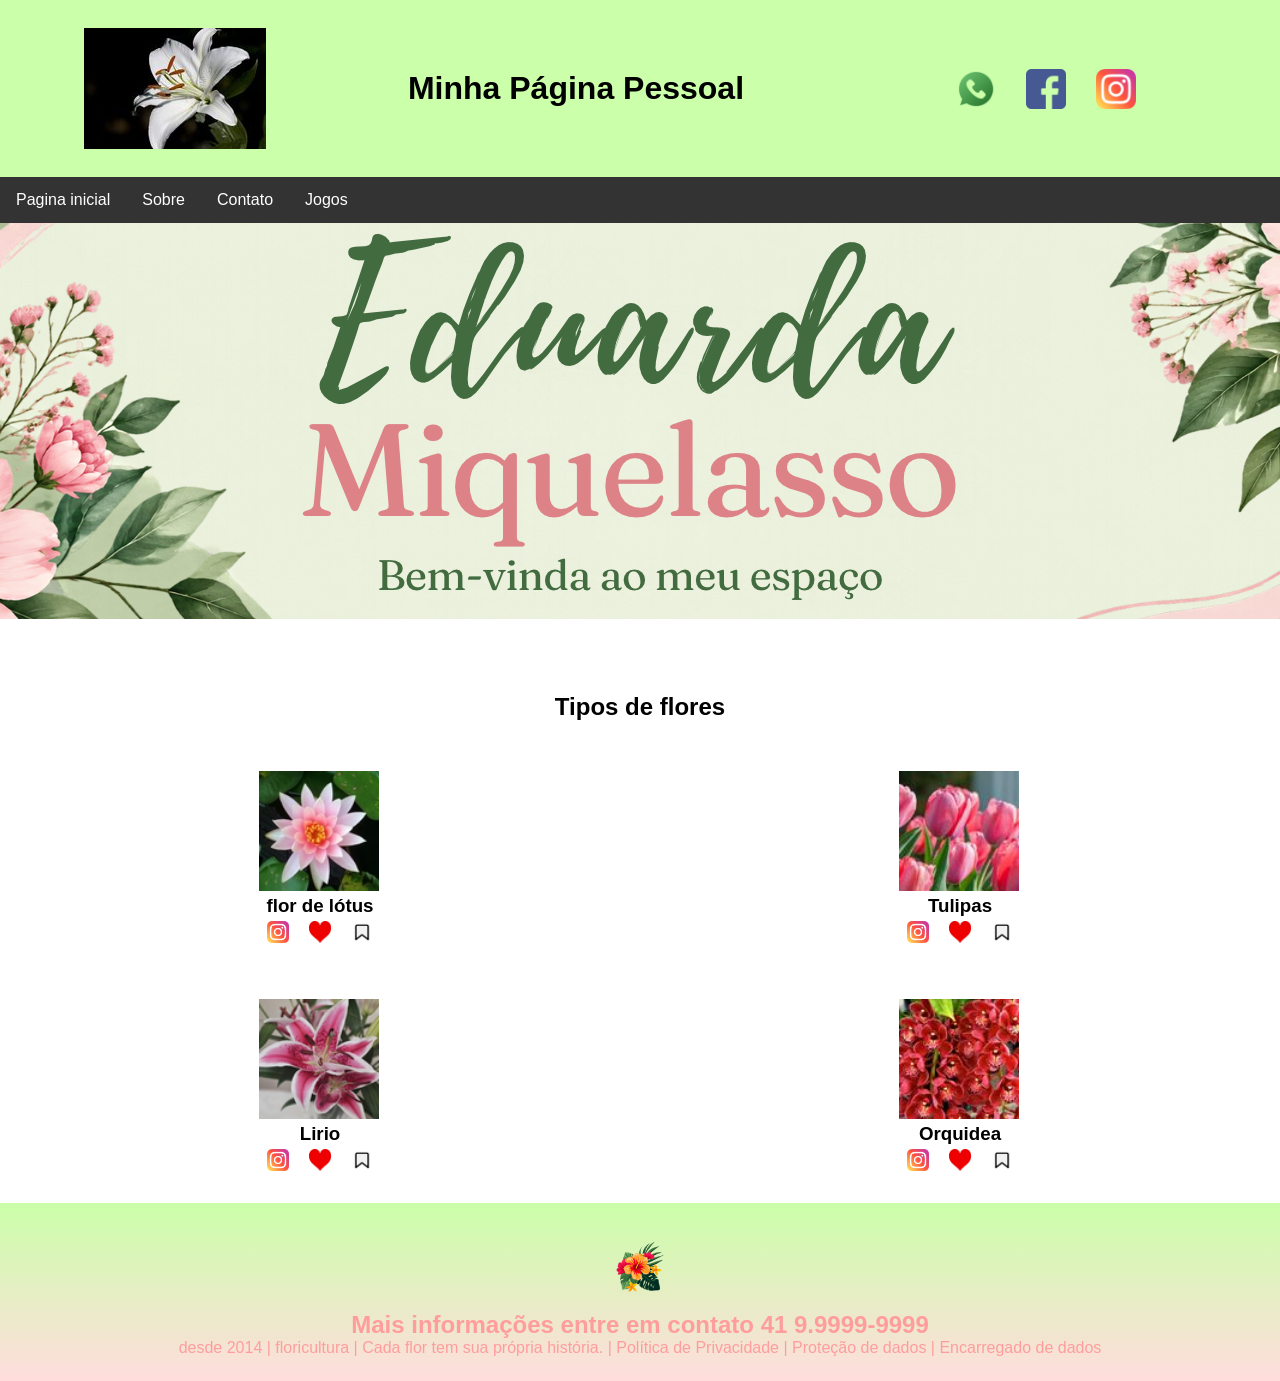
<file: index.html>
<!DOCTYPE html>
<html lang="pt-br">
<head>
<meta charset="UTF-8">
<meta name="viewport" content="width=device-width, initial-scale=1.0">
<title>Home | Pagina pessoal</title>
<link rel="stylesheet" href="style.css">
</head>
<body>
<!--header é a parte do cabeçalho do site, é o topo da página-->
<header class="cabecalho-itens">
<img class="cabecalho_imagem" src="logo_novo_eu.jpg" alt="Logo da Página">
<h1 class="titulo_site">Minha Página Pessoal</h1>
<div class="sociais">
<img class="sociais" src="whatsapp (1).png" alt="Logo do Whats da
Escola">
<img class="sociais" src="facebook.png" alt="@Flori.cultura">
<img class="sociais" src="insta.png" alt="@flori.cultura">
</div>
</header>
<!--menu-->
<ul>
  <li><a href="index.html">Pagina inicial</a></li>
  <li><a href="sobre.html">Sobre</a></li>
  <li><a href="contato.html">Contato</a></li>
  <li><a href="jogos.html">Jogos</a></li>
</ul>


<!--Seção banner 1 é a parte do paragrafo 1 da página-->
<section class="banner1">
<img class="escola.image" src="Banner pessoal Eduarda Miquelasso.png" alt="Banner da Escola">
</section>
<!--Seção estudantes é a parte do paragrafo 2 da página -- "Meninos"-->
<!--altere em "src="estudante_menino_1.png" para src"nome da imagem do menino em
todos abaixo-->
<!--altere em "src="site_school.png" para src"nome da logo em todos abaixo-->
<!--para aumentar os alunos copie a div no edidor que corresponda desde a foto
até os icones abaixo - dúvidas chame o professor-->
<section class="estudante">
<h1 class="estudante_titulo">Tipos de flores</h1>
<p> </p>
<div class="estudantes_todos">
<div class="estudante-div">
<img class="estudante-imagem" src="flordelotus.jpg" alt="Foto da
turma do 1CDS do ano de 2026">
<h3 class="estudante-nome">flor de lótus</h3>
<a href="">
<p> </p>
<img class="estudante-icone" src="insta.png"Link do Site da
escola"></a>
<img class="estudante-icone" src="coação.png"link do instagram">
<img class="estudante-icone" src="salvar.png"Link do Facebook">
</div>

<div class="estudante-div">
<img class="estudante-imagem" src="tulipas.2.jpg" alt="Foto da
turma do 1CDS do ano de 2026">
<h3 class="estudante-nome">Tulipas</h3>
<a href="">
<p> </p>
<img class="estudante-icone" src="insta.png"Link do
Site da escola"></a>
<img class="estudante-icone" src="coação.png" alt="">
<img class="estudante-icone" src="salvar.png"Link do
Facebook">
</div>
</div>
</section>

<!--Seção estudantes é a parte do paragrafo 3 da página -- "Meninas"-->
<!--altere em "src="estudante_menina_1.png" para src"nome da imagem do menina em
todas abaixo-->
<!--altere em "src="site_school.png" para src"nome da logo em todos abaixo-->
<section class="estudante">
<div class="estudantes_todos">
<div class="estudante-div">
<img class="estudante-imagem" src="lirio.png" alt="Foto da
turma do 1CDS do ano de 2023">
<h3 class="estudante-nome">Lirio</h3>
<a href="https://cursos.alura.com.br/dashboard">
<p> </p>
<img class="estudante-icone" src="insta.png"Link do Site da
escola"></a>
<img class="estudante-icone" src="coação.png"Link do Instagram">
<img class="estudante-icone" src="salvar.png"Link do Facebook">
</div>
<div class="estudante-div">
<img class="estudante-imagem" src="orquideas.cym2.jpg" alt="Foto da turma do
1CDS do ano de 2023">
<h3 class="estudante-nome">Orquidea</h3>
<a href="">
<p> </p>
<img class="estudante-icone" src="insta.png" alt="Link do Site
da escola"></a>
<img class="estudante-icone" src="coação.png"link do instagram">
<img class="estudante-icone" src="salvar.png"Link do Facebook">
</div>
</div>
</section>
<!--Seção rodapé é a parte final da paragrafo 3 da página-->
<footer class="escola">
<img class="logo_rodape" src="logo.escola.png" alt="Logo da Escola">
<h2 class="escola-título">Mais informações entre em contato<a class="link"

href="https://wa.me/5541999999999"> 41 9.9999-9999 </a></h2>
<p></p>
<p>desde 2014 | floricultura | Cada flor tem sua própria história. |
Política de Privacidade | Proteção de dados | Encarregado de dados</p>
<p> </p>
</footer>
</body>
</html>
</file>
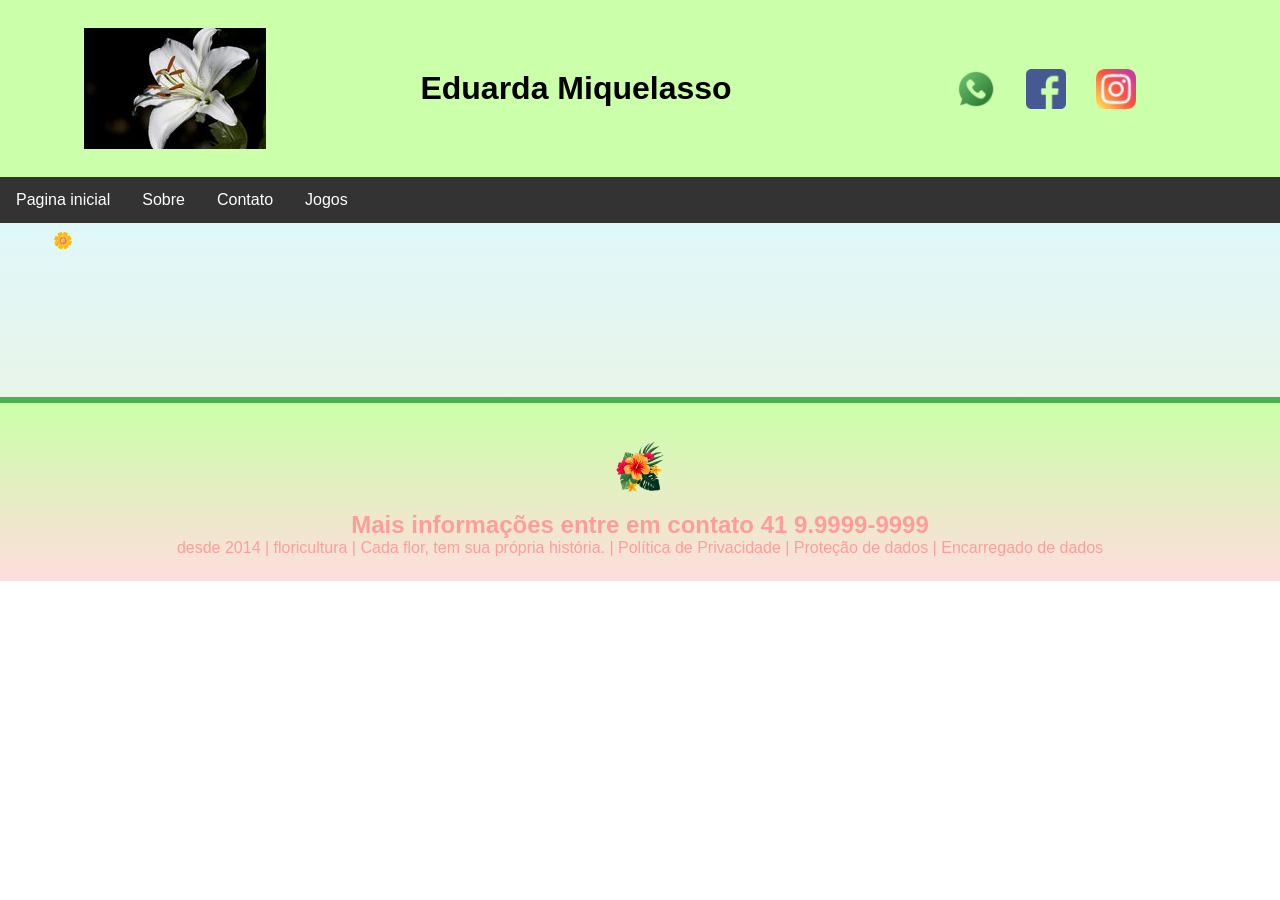
<file: contato.html>
<!DOCTYPE html>
<html lang="pt-br">
<head>
<meta charset="UTF-8">
<meta name="viewport" content="width=device-width, initial-scale=1.0">
<title>Home | Pagina pessoal</title>
<link rel="stylesheet" href="style.css">
</head>
<body>
<!--header é a parte do cabeçalho do site, é o topo da página-->
<header class="cabecalho-itens">
<img class="cabecalho_imagem" src="logo_novo_eu.jpg" alt="Logo da Página">
<h1 class="titulo_site">Eduarda Miquelasso</h1>
<div class="sociais">
<img class="sociais" src="whatsapp (1).png" alt="Logo do Whats da
Escola">
<img class="sociais" src="facebook.png" alt="@Flori.cultura">
<img class="sociais" src="insta.png" alt="@flori.cultura">
</div>
</header>
<!--menu-->
<ul>
  <li><a href="index.html">Pagina inicial</a></li>
  <li><a href="sobre.html">Sobre</a></li>
  <li><a href="contato.html">Contato</a></li>
  <li><a href="jogos.html">Jogos</a></li>
</ul>



<!--conteúdo-->
<!DOCTYPE html>
<html lang="pt-BR">
<head>
  <meta charset="UTF-8">
  <title>Animação de Flores</title>
  <style>
    body {
      margin: 0;
      font-family: sans-serif;
    }

    /* Faixa horizontal onde a animação acontece */
    #jardim {
      position: relative;
      width: 100%;
      height: 180px; /* Altura da faixa horizontal */
      background: linear-gradient(to bottom, #e0f7fa, #e8f5e9);
      border-bottom: 6px solid #4caf50; /* Chão (grama) */
      overflow: hidden;
    }

    /* Estilo base de cada flor */
    .flor {
      position: absolute;
      top: -30px;
      font-size: 16px;
      user-select: none;
      transform-origin: bottom center; /* Faz a flor crescer e balançar a partir da base */
      transition: transform 0.8s ease-out;
    }

    /* Animação do vento depois que a flor cresce */
    @keyframes vento {
      0%, 100% { transform: scale(1.8) rotate(-10deg); }
      50% { transform: scale(1.8) rotate(10deg); }
    }

    .no-chao {
      animation: vento 2.5s ease-in-out infinite;
    }
  </style>
</head>
<body>

  <!-- Área da animação horizontal -->
  <div id="jardim"></div>

  <script>
    const jardim = document.getElementById('jardim');
    const tiposDeFlor = ['🌸', '🌼', '🌷', '🌻', '🌺'];
    let totalFlores = 0;

    function criarFlor() {
      // Limita a 35 flores no chão para não poluir a tela
      if (totalFlores >= 35) return;
      totalFlores++;

      const flor = document.createElement('div');
      flor.classList.add('flor');
      flor.innerText = tiposDeFlor[Math.floor(Math.random() * tiposDeFlor.length)];

      // Posição horizontal aleatória
      const posX = Math.random() * (jardim.clientWidth - 30);
      flor.style.left = posX + 'px';
      jardim.appendChild(flor);

      let posY = -30;
      const chao = jardim.clientHeight - 28; // Altura onde ela para

      // Faz a flor cair usando JavaScript
      const queda = setInterval(() => {
        posY += 2; // Velocidade da queda
        flor.style.top = posY + 'px';

        // Quando encosta no chão:
        if (posY >= chao) {
          clearInterval(queda); // Para de cair
          flor.style.transform = 'scale(1.8)'; // Cresce
          
          // Depois de crescer, começa a balançar com o vento
          setTimeout(() => {
            flor.classList.add('no-chao');
          }, 800);
        }
      }, 20);
    }

    // Cria uma nova flor a cada 700 milissegundos
    setInterval(criarFlor, 700);
  </script>

</body>
</html>












<!--Seção rodapé é a parte final da paragrafo 3 da página-->
<footer class="escola">
<img class="logo_rodape" src="logo.escola.png" alt="Logo da Escola">
<h2 class="escola-título">Mais informações entre em contato<a class="link"

href="https://wa.me/5541999999999"> 41 9.9999-9999 </a></h2>
<p></p>
<p>desde 2014 | floricultura | Cada flor, tem sua própria história. |
Política de Privacidade | Proteção de dados | Encarregado de dados</p>
<p> </p>
</footer>
</body>
</html>
</file>
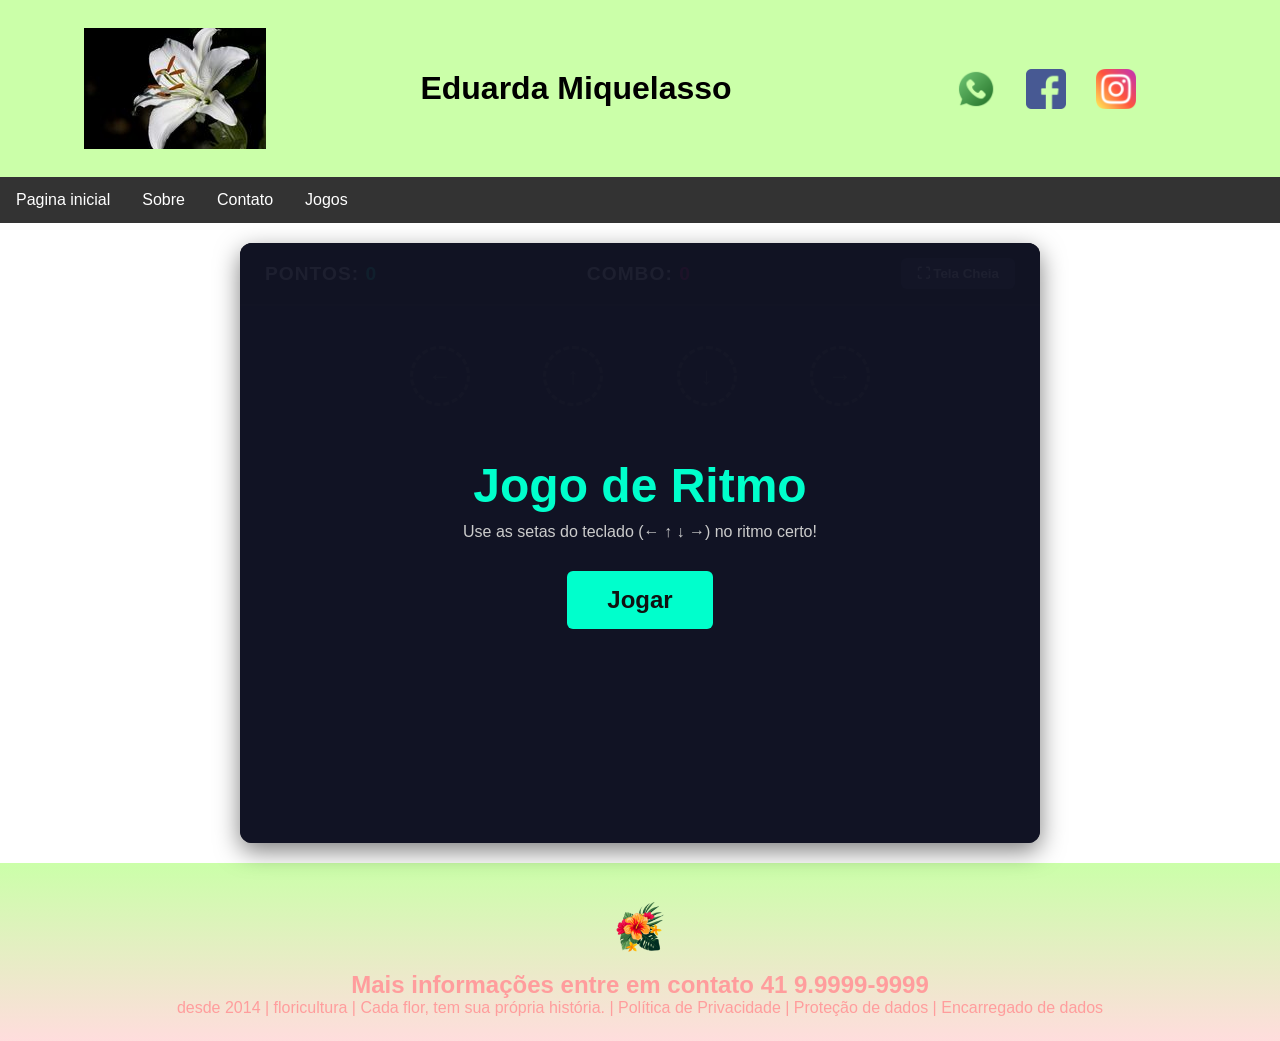
<file: jogos.html>
<!DOCTYPE html>
<html lang="pt-br">
<head>
<meta charset="UTF-8">
<meta name="viewport" content="width=device-width, initial-scale=1.0">
<title>Home | Pagina pessoal</title>
<link rel="stylesheet" href="style.css">
</head>
<body>
<!--header é a parte do cabeçalho do site, é o topo da página-->
<header class="cabecalho-itens">
<img class="cabecalho_imagem" src="logo_novo_eu.jpg" alt="Logo da Página">
<h1 class="titulo_site">Eduarda Miquelasso</h1>
<div class="sociais">
<img class="sociais" src="whatsapp (1).png" alt="Logo do Whats da
Escola">
<img class="sociais" src="facebook.png" alt="@Flori.cultura">
<img class="sociais" src="insta.png" alt="@flori.cultura">
</div>
</header>
<!--menu-->
<ul>
  <li><a href="index.html">Pagina inicial</a></li>
  <li><a href="sobre.html">Sobre</a></li>
  <li><a href="contato.html">Contato</a></li>
  <li><a href="jogos.html">Jogos</a></li>
</ul>





<!--conteúdo-->
 <!-- ÁREA CENTRAL DO JOGO -->
    <main class="game-container" id="gameContainer">
        
        <!-- Painel de Informações -->
        <div class="game-hud">
            <div class="hud-item">Pontos: <span id="score">0</span></div>
            <div class="hud-item">Combo: <span id="combo">0</span></div>
            <button id="fullscreenBtn" class="game-btn">⛶ Tela Cheia</button>
        </div>

        <!-- Tela de Início / Game Over -->
        <div id="startScreen" class="game-overlay">
            <h1>Jogo de Ritmo</h1>
            <p>Use as setas do teclado (← ↑ ↓ →) no ritmo certo!</p>
            <button id="startBtn" class="game-btn start-btn">Jogar</button>
        </div>

        <!-- Área das Notas e Alvos -->
        <div class="game-area">
            <!-- Alvos (onde o jogador deve acertar) -->
            <div class="targets-container">
                <div class="target-lane" data-key="ArrowLeft">←</div>
                <div class="target-lane" data-key="ArrowUp">↑</div>
                <div class="target-lane" data-key="ArrowDown">↓</div>
                <div class="target-lane" data-key="ArrowRight">→</div>
            </div>
            
            <!-- Contêiner onde as notas vão subir dinamicamente -->
            <div id="notesContainer" class="notes-container"></div>
        </div>

    </main>



<!--Seção rodapé é a parte final da paragrafo 3 da página-->
<footer class="escola">
<img class="logo_rodape" src="logo.escola.png" alt="Logo da Escola">
<h2 class="escola-título">Mais informações entre em contato<a class="link"

href="https://wa.me/5541999999999"> 41 9.9999-9999 </a></h2>
<p></p>
<p>desde 2014 | floricultura | Cada flor, tem sua própria história. |
Política de Privacidade | Proteção de dados | Encarregado de dados</p>
<p> </p>
</footer>
</body>
</html>

<script src="script.js"></script>
</file>
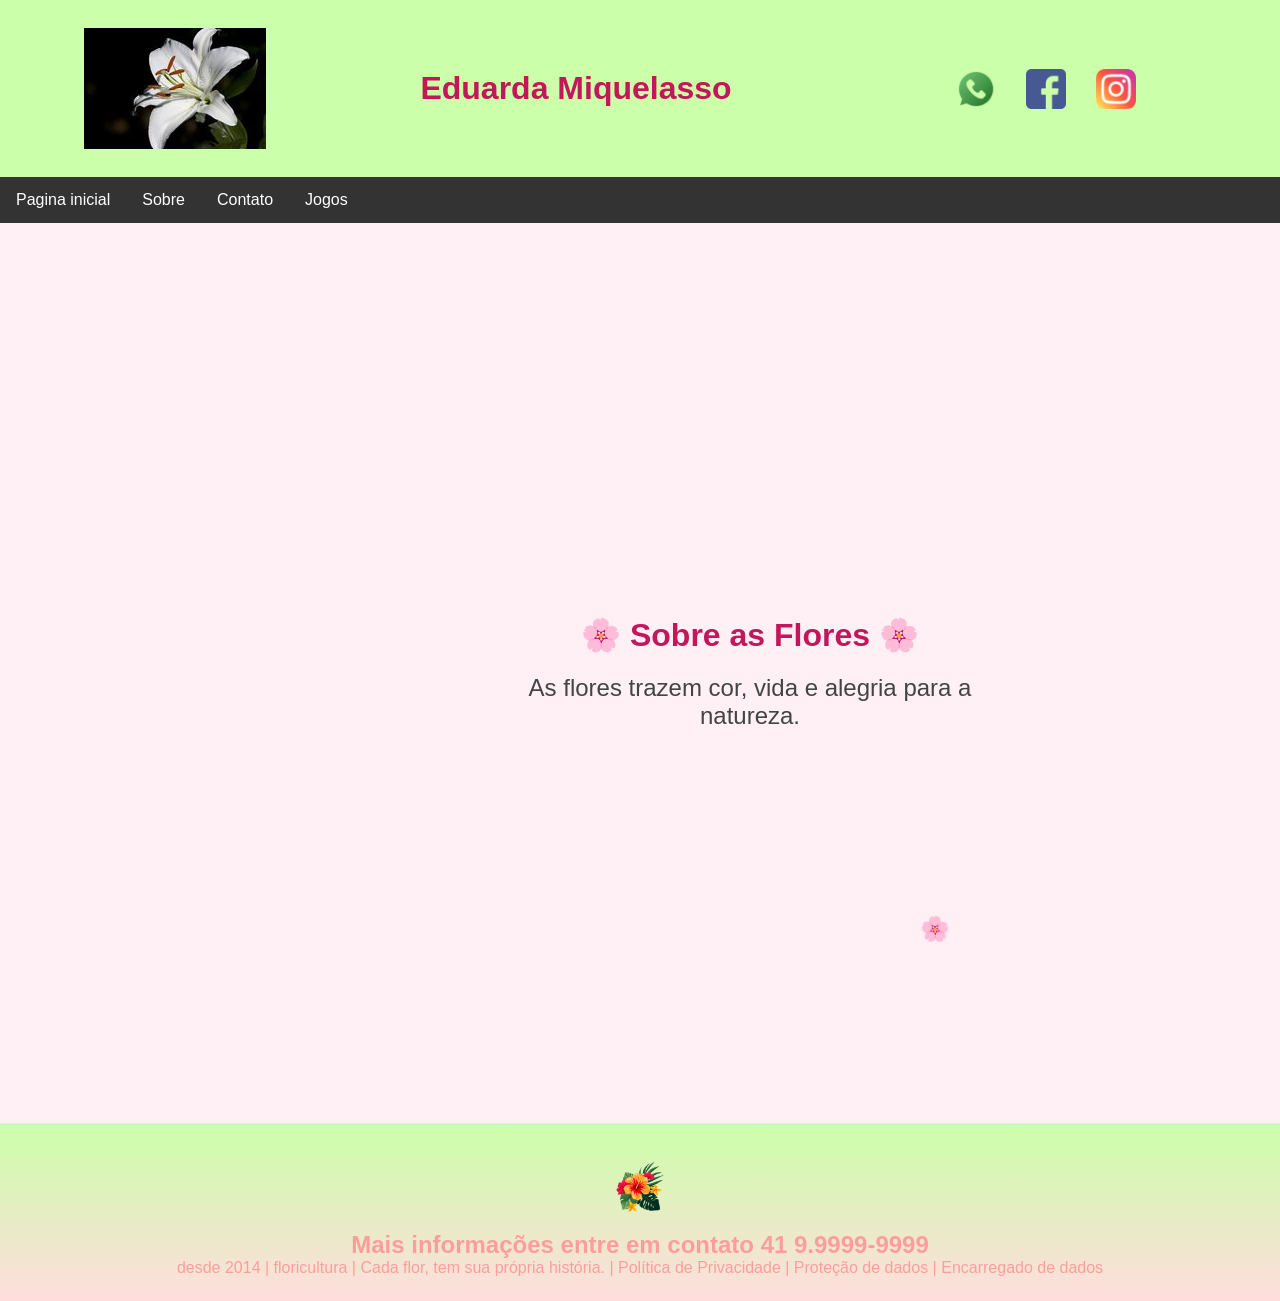
<file: sobre.html>
<!DOCTYPE html>
<html lang="pt-br">
<head>
<meta charset="UTF-8">
<meta name="viewport" content="width=device-width, initial-scale=1.0">
<title>Home | Pagina pessoal</title>
<link rel="stylesheet" href="style.css">
</head>
<body>
<!--header é a parte do cabeçalho do site, é o topo da página-->
<header class="cabecalho-itens">
<img class="cabecalho_imagem" src="logo_novo_eu.jpg" alt="Logo da Página">
<h1 class="titulo_site">Eduarda Miquelasso</h1>
<div class="sociais">
<img class="sociais" src="whatsapp (1).png" alt="Logo do Whats da
Escola">
<img class="sociais" src="facebook.png" alt="@Flori.cultura">
<img class="sociais" src="insta.png" alt="@flori.cultura">
</div>
</header>
<!--menu-->
<ul>
  <li><a href="index.html">Pagina inicial</a></li>
  <li><a href="sobre.html">Sobre</a></li>
  <li><a href="contato.html">Contato</a></li>
  <li><a href="jogos.html">Jogos</a></li>
</ul>
<!--conteúdo-->
<!DOCTYPE html>
<html lang="pt-BR">
<head>
  <meta charset="UTF-8">
  <title>Sobre - Flores</title>
  <style>
    body {
      margin: 0;
      font-family: Arial, sans-serif;
      background: #fff0f5; /* Fundo rosa bem clarinho */
      overflow: hidden;
    }

    /* SEU MENU INTACTO NO CANTO ESQUERDO */
    .menu-esquerdo {
      position: fixed;
      top: 0;
      left: 0;
      width: 200px;
      height: 100vh;
      background: #ffffff;
      padding: 20px;
      box-shadow: 2px 0 5px rgba(0,0,0,0.1);
      z-index: 10;
    }

    /* ÁREA CENTRAL ONDE O TEXTO SOBRE AS FLORES APARECE SOZINHO */
    .conteudo {
      margin-left: 220px;
      height: 100vh;
      display: flex;
      flex-direction: column;
      justify-content: center;
      align-items: center;
      text-align: center;
      padding: 20px;
      position: relative;
      z-index: 5;
    }

    h1 { color: #c2185b; }

    #texto-animado {
      font-size: 24px;
      color: #444;
      max-width: 500px;
      margin-top: 20px;
      transition: opacity 0.8s; /* Efeito suave de aparecer e sumir */
    }

    /* ESTILO DAS PÉTALAS CAINDO */
    .petala {
      position: fixed;
      top: -30px;
      font-size: 24px;
      z-index: 1;
      animation: cair 5s linear forwards;
    }

    @keyframes cair {
      to { transform: translateY(105vh) rotate(360deg); }
    }
  </style>
</head>
<body>

 

  <!-- TEXTO SOBRE AS FLORES -->
  <div class="conteudo">
    <h1>🌸 Sobre as Flores 🌸</h1>
    <p id="texto-animado">As flores trazem cor, vida e alegria para a natureza.</p>
  </div>

  <script>
    // 1. LISTA DE FRASES SOBRE FLORES
    const frases = [
      "As flores trazem cor, vida e alegria para a natureza.",
      "Cada flor tem um perfume e um significado especial.",
      "Elas atraem abelhas e borboletas, ajudando o meio ambiente.",
      "Cuidar de um jardim é cultivar paciência e beleza."
      
    ];

    let indice = 0;
    const elementoTexto = document.getElementById("texto-animado");

    // 2. TROCA AS FRASES AUTOMATICAMENTE A CADA 5 SEGUNDOS
    setInterval(() => {
      elementoTexto.style.opacity = 0; // Faz o texto sumir suavemente

      setTimeout(() => {
        indice = (indice + 1) % frases.length;
        elementoTexto.innerText = frases[indice];
        elementoTexto.style.opacity = 1; // Faz o novo texto aparecer
      }, 800);
    }, 4000);

    // 3. FAZ FLORES CAÍREM SOZINHAS NO FUNDO 
    setInterval(() => {
      const flor = document.createElement("div");
      flor.classList.add("petala");
      flor.innerText = "🌸";
      flor.style.left = (210 + Math.random() * (window.innerWidth - 250)) + "px";
      document.body.appendChild(flor);

      // Apaga a flor depois que ela chega no chão
      setTimeout(() => flor.remove(), 5000);
    }, 700);
  </script>

</body>
</html>




<!--Seção rodapé é a parte final da paragrafo 3 da página-->
<footer class="escola">
<img class="logo_rodape" src="logo.escola.png" alt="Logo da Escola">
<h2 class="escola-título">Mais informações entre em contato<a class="link"

href="https://wa.me/5541999999999"> 41 9.9999-9999 </a></h2>
<p></p>
<p>desde 2014 | floricultura | Cada flor, tem sua própria história. |
Política de Privacidade | Proteção de dados | Encarregado de dados</p>
<p> </p>
</footer>
</body>
</html>
</file>
<file: style.css>
*{
margin: 0;
padding: 0;
box-sizing: border-box;
}
body{
font-family: "Poppins", sans-serif;
}
header{
background-color: #CBFFA9;
color: #FF9D9D (221, 159, 205);
width: 100%;
padding: 20px;
}
.cabecalho-itens{
max-width: 1980px;
margin: 0 auto;
display: flex;
align-items: center;
justify-content: center;
}
.cabecalho-imagem{
width: 10%;
display: flex;
justify-content: flex-start;
align-items: center;
}
.titulo_site{
padding: 50px;
text-align: center;
width: 50%;
font: 30px;
}
.sociais{
display: flex;
justify-content: flex-end;
width: 25%;
padding-right: 30px;
}
.banner1{
display: flex;
justify-content: center;
}
.estudante_titulo{
padding: 50px;
text-align: center;

}
.estudante-nome{
text-align: center;
}
.estudante-imagem{
width: 120px;
}
.estudante-icone{
width: 38px;
padding: 4px 8px;
}
.estudante{
background-image: background-color(#CBFFA9);
padding: 24px 0;
}

.estudante.div{
text-align: center;
padding: 24px 0;
}
.estudantes_todos{
display: flex;
justify-content: space-around;
}
.escola{
background-image: linear-gradient(#CBFFA9,#FFDDDD);
color: #FF9D9D;
display: flex;
justify-content:center;
padding: 24px 0;
text-align:center;
display:block;
}
.escola-titulo{
padding: 50px;
text-align: center;
}
.logo_rodape{
height: 80px;
padding: 12px 0;

}

.link{
color: #FF9D9D;
text-decoration: none;
}


/* --- ESTILOS DO JOGO DE RITMO --- */

/* Container Principal do Jogo */
.game-container {
    position: relative;
    width: 100%;
    max-width: 800px;
    height: 600px;
    margin: 20px auto;
    background: #111424;
    border-radius: 12px;
    overflow: hidden;
    font-family: 'Segoe UI', Tahoma, Geneva, Verdana, sans-serif;
    color: #fff;
    box-shadow: 0 8px 24px rgba(0,0,0,0.5);
    display: flex;
    flex-direction: column;
}

/* Quando estiver em Tela Cheia nativa do navegador */
.game-container:fullscreen {
    max-width: 100vw;
    height: 100vh;
    margin: 0;
    border-radius: 0;
}

/* HUD (Placar e Botão Fullscreen) */
.game-hud {
    display: flex;
    justify-content: space-between;
    align-items: center;
    padding: 15px 25px;
    background: rgba(0, 0, 0, 0.4);
    border-bottom: 2px solid #222;
    z-index: 10;
}
.hud-item {
    font-size: 1.2rem;
    font-weight: bold;
    text-transform: uppercase;
    letter-spacing: 1px;
}
#score { color: #00ffcc; }
#combo { color: #ff007f; }

/* Botões do Jogo */
.game-btn {
    background: #3a3f58;
    color: white;
    border: none;
    padding: 8px 16px;
    border-radius: 6px;
    cursor: pointer;
    font-weight: bold;
    transition: background 0.2s;
}
.game-btn:hover { background: #50567a; }
.start-btn {
    font-size: 1.5rem;
    padding: 15px 40px;
    background: #00ffcc;
    color: #111;
}
.start-btn:hover { background: #00cca3; }

/* Telas de Overlay (Início e Fim) */
.game-overlay {
    position: absolute;
    top: 0; left: 0; width: 100%; height: 100%;
    background: rgba(17, 20, 36, 0.95);
    display: flex;
    flex-direction: column;
    justify-content: center;
    align-items: center;
    z-index: 20;
    text-align: center;
}
.game-overlay h1 { font-size: 3rem; margin-bottom: 10px; color: #00ffcc; }
.game-overlay p { margin-bottom: 30px; color: #ccc; }

/* Área das Pistas */
.game-area {
    position: relative;
    flex: 1;
    width: 100%;
    display: flex;
    justify-content: center;
}

/* Alvos no Topo */
.targets-container {
    position: absolute;
    top: 40px;
    width: 100%;
    max-width: 500px;
    display: flex;
    justify-content: space-between;
    padding: 0 20px;
    box-sizing: border-box;
}
.target-lane {
    width: 60px;
    height: 60px;
    border: 3px dashed #555;
    border-radius: 50%;
    display: flex;
    justify-content: center;
    align-items: center;
    font-size: 1.5rem;
    font-weight: bold;
    color: #555;
    transition: all 0.1s;
}
/* Animação visual de quando o usuário aperta a tecla certa */
.target-lane.active {
    transform: scale(1.1);
    border-color: #fff;
    color: #fff;
    box-shadow: 0 0 15px rgba(255,255,255,0.5);
}

/* Contêiner das Notas Correntes */
.notes-container {
    position: absolute;
    top: 0; bottom: 0;
    width: 100%;
    max-width: 500px;
}

/* Estilo das Notas que Sobem */
.note {
    position: absolute;
    bottom: -60px; /* Começa abaixo da tela */
    width: 60px;
    height: 60px;
    border-radius: 50%;
    display: flex;
    justify-content: center;
    align-items: center;
    font-size: 1.5rem;
    font-weight: bold;
    color: white;
    box-shadow: 0 4px 10px rgba(0,0,0,0.3);
}

/* Cores por tipo de Seta */
.note[data-type="ArrowLeft"]  { background: #ff4757; left: 20px; }  /* Vermelho */
.note[data-type="ArrowUp"]    { background: #2ed573; left: 145px; } /* Verde */
.note[data-type="ArrowDown"]  { background: #1e90ff; left: 270px; } /* Azul */
.note[data-type="ArrowRight"] { background: #ffa502; left: 395px; } /* Laranja */




ul {
  list-style-type: none;
  margin: 0;
  padding: 0;
  overflow: hidden;
  background-color: #333333;
}

ul li {
  float: left;
}

ul li a {
  display: block;
  color: white;
  text-align: center;
  padding: 14px 16px;
  text-decoration: none;
}

ul li a:hover {
  background-color: #111111;
}
</file>
